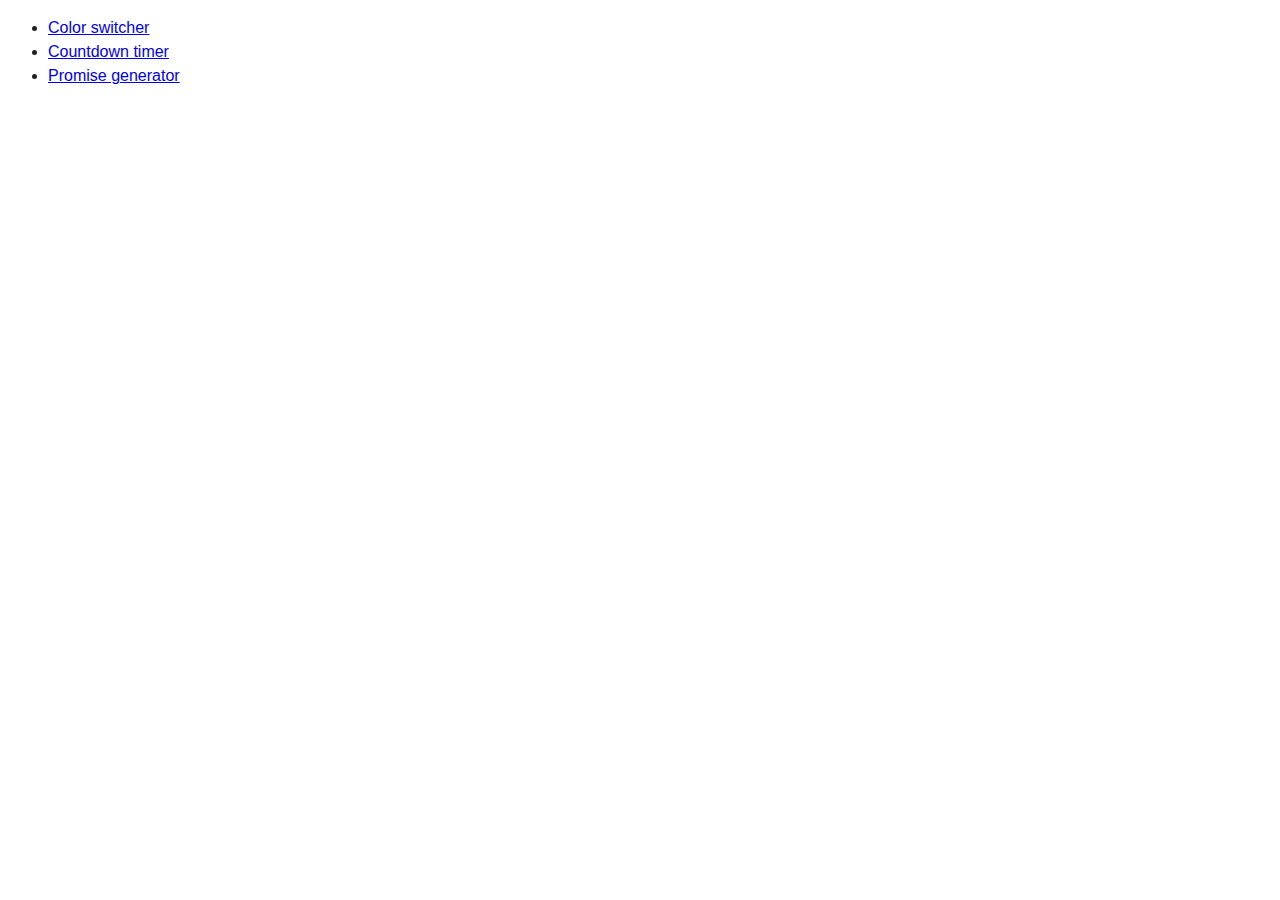
<file: src/index.html>
<!DOCTYPE html>
<html lang="en">
  <head>
    <meta charset="UTF-8" />
    <meta name="viewport" content="width=device-width, initial-scale=1.0" />
    <title>Homework 9</title>
    <link rel="stylesheet" href="css/common.css" />
  </head>
  <body>
    <ul>
      <li><a href="01-color-switcher.html">Color switcher</a></li>
      <li><a href="02-timer.html">Countdown timer</a></li>
      <li><a href="03-promises.html">Promise generator</a></li>
    </ul>
  </body>
</html>
</file>
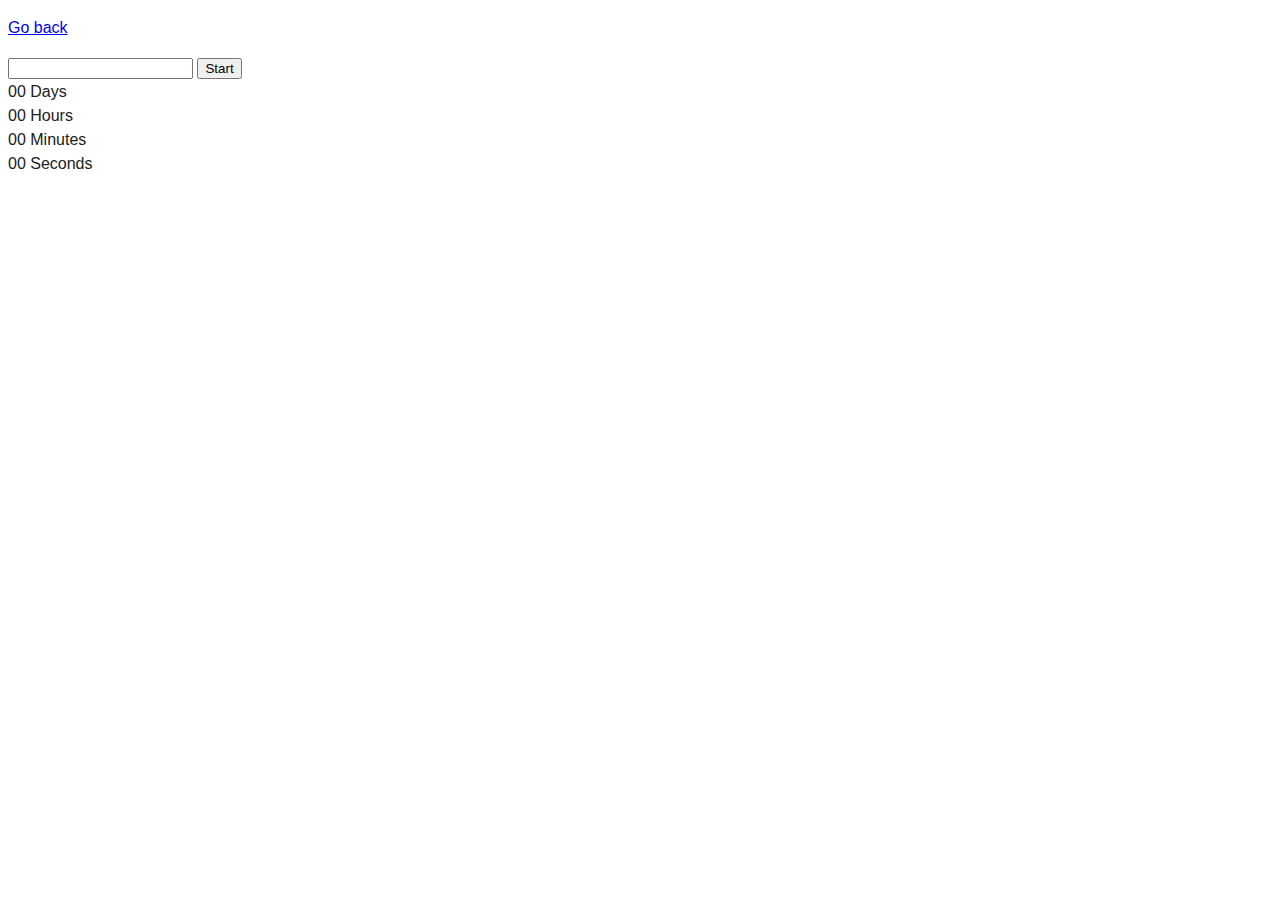
<file: src/02-timer.html>
<!DOCTYPE html>
<html lang="en">
  <head>
    <meta charset="UTF-8" />
    <meta name="viewport" content="width=device-width, initial-scale=1.0" />
    <title>Countdown timer</title>
    <link rel="stylesheet" href="css/common.css" />
    <link rel="stylesheet" type="text/css" href="https://npmcdn.com/flatpickr/dist/themes/dark.css">    
  </head>
  <body>
    <p><a href="index.html">Go back</a></p>

    <input type="text" id="datetime-picker" />
    <button type="button" data-start>Start</button>

    <div class="timer">
      <div class="field">
        <span class="value" data-days>00</span>
        <span class="label">Days</span>
      </div>
      <div class="field">
        <span class="value" data-hours>00</span>
        <span class="label">Hours</span>
      </div>
      <div class="field">
        <span class="value" data-minutes>00</span>
        <span class="label">Minutes</span>
      </div>
      <div class="field">
        <span class="value" data-seconds>00</span>
        <span class="label">Seconds</span>
      </div>
    </div>

    <script src="js/02-timer.js" type="module"></script>
  </body>
</html>
</file>
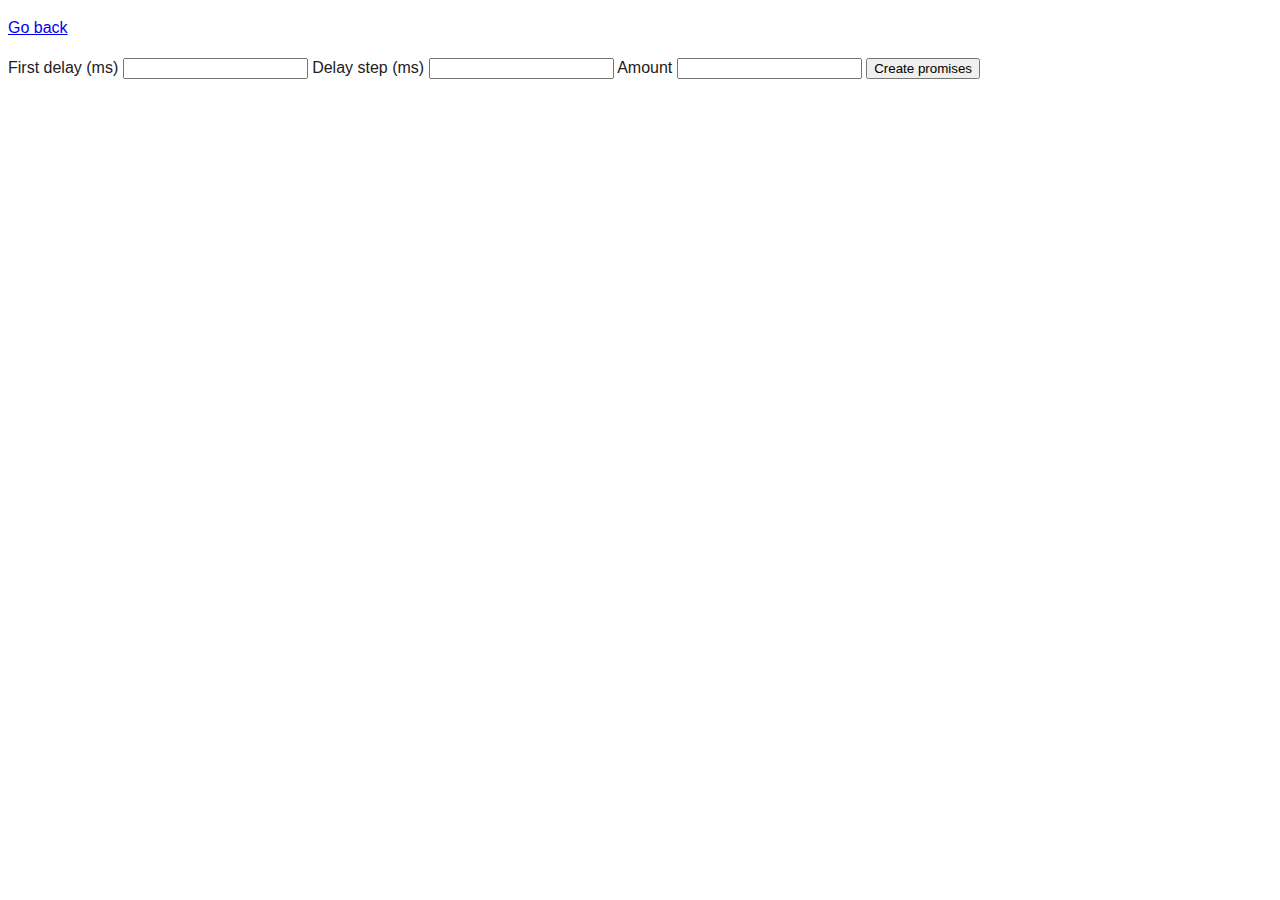
<file: src/03-promises.html>
<!DOCTYPE html>
<html lang="en">
  <head>
    <meta charset="UTF-8" />
    <meta name="viewport" content="width=device-width, initial-scale=1.0" />
    <title>Promise generator</title>
    <link rel="stylesheet" href="css/common.css" />    
  </head>
  <body>
    <p><a href="index.html">Go back</a></p>

    <form class="form">
      <label>
        First delay (ms)
        <input type="number" name="delay" required />
      </label>
      <label>
        Delay step (ms)
        <input type="number" name="step" required />
      </label>
      <label>
        Amount
        <input type="number" name="amount" required />
      </label>
      <button type="submit">Create promises</button>
    </form>

    <script src="js/03-promises.js" type="module"></script>
  </body>
</html>
</file>
<file: src/css/common.css>
* {
  box-sizing: border-box;
}

body {
  font-family: -apple-system, BlinkMacSystemFont, 'Segoe UI', Roboto,
    Oxygen-Sans, Ubuntu, Cantarell, 'Helvetica Neue', sans-serif;
  -webkit-font-smoothing: antialiased;
  -moz-osx-font-smoothing: grayscale;
  background-color: #fff;
  color: #212121;
  line-height: 1.5;
}

img {
  display: block;
  max-width: 100%;
}
</file>
